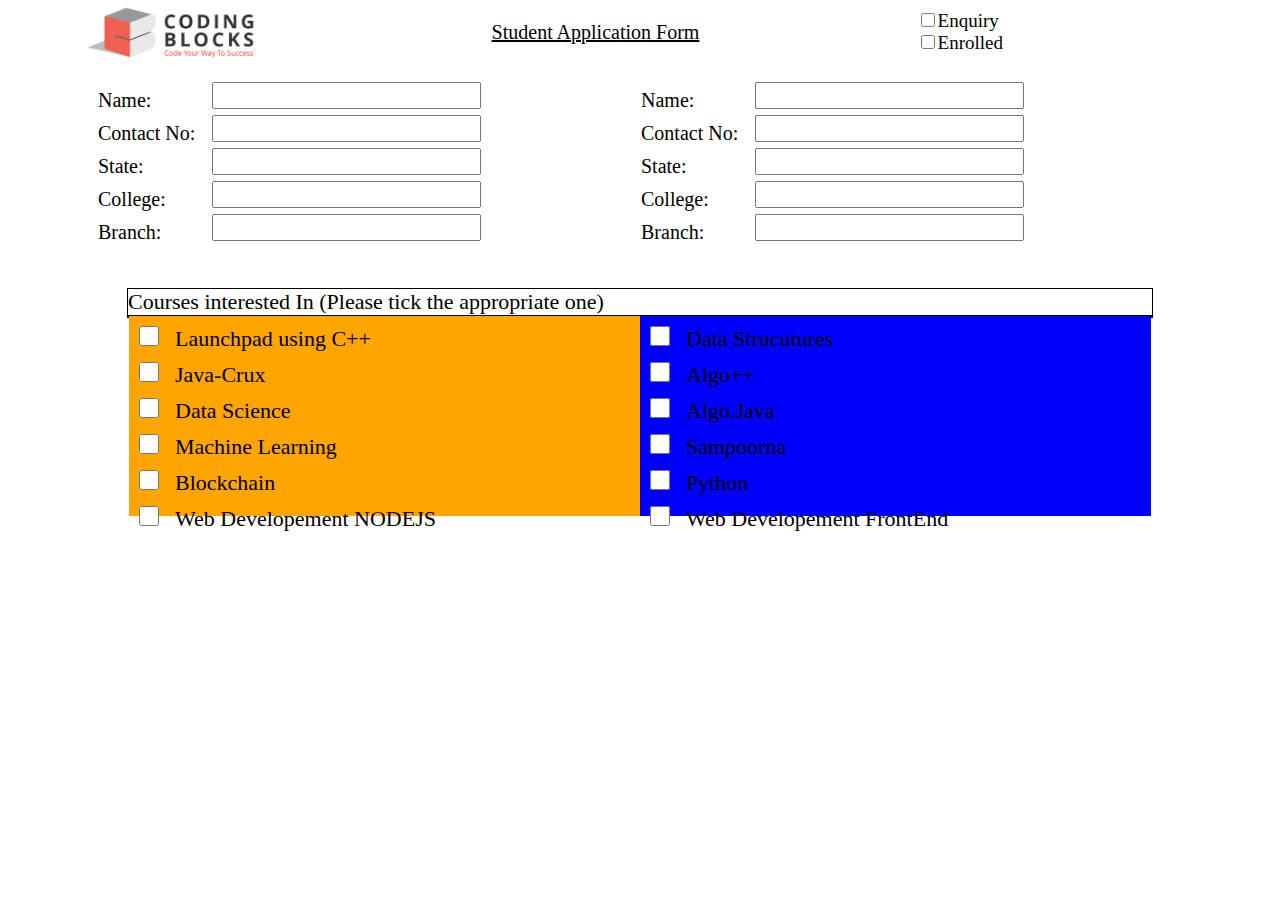
<file: 1_CB_Form/index.html>
<!DOCTYPE html>
<html lang="en">
<head>
    <meta charset="UTF-8">
    <meta name="viewport" content="width=device-width, initial-scale=1.0">
    <title>CB-Form</title>
    <style>
        *{
            margin:0px;
            padding: 0px;
        }
    </style>
    <link rel="stylesheet" href="style_header.css">
    <link rel="stylesheet" href="style_studentinfo.css">
    <link rel="stylesheet" href="courses-section.css">
</head>
<body>
    <!----------------------------------------------------------Header-section-starts -->
    <section class="header-section">
        <table class="heading-content">
            <tr>
                <!-- CB-pic -->
                <td class="cb-image">
                    <div class="image"></div>
                </td>
                <!-- Student Application Form -->
                <td class="Student-Form-text">
                    <div class="heading-content-header">Student Application Form</div>
                </td>
                <!-- Enquiry-info -->
                <td class="enqiry-info">
                    <div class="Enquiry-info">
                        <input type="checkbox">Enquiry
                    </div>
                    <div class="Enrolled-info">
                        <input type="checkbox">Enrolled
                    </div>
                </td>
            </tr>
        </table>
    </section>
    <!--------------------------------------------------------------------------------Header-section-ends -->
    






















    <!-- -USER-INFORMATION COLLECTION STARTS -------------------------------------------->
    <section class="user-details">
        <table class="user-details-table">
            <tr class="user-details-row">
                <td class="user-detail-info">
                    <div class="user-field-text">
                        <div class="user-details-field">
                            Name:
                        </div>
                        <div class="user-details-field">
                            Contact No:
                        </div>
                        <div class="user-details-field">
                            State:
                        </div>
                        <div class="user-details-field">
                            College:
                        </div>
                        <div class="user-details-field">
                            Branch:
                        </div>
                    </div>
                    <div class="user-field-input">
                        <input type="text" class="user-details-input">
                        <input type="text" class="user-details-input">
                        <input type="text" class="user-details-input">
                        <input type="text" class="user-details-input">
                        <input type="text" class="user-details-input">
                    </div>
                </td>
                <td class="user-detail-info">
                    <div class="user-field-text">
                        <div class="user-details-field">
                            Name:
                        </div>
                        <div class="user-details-field">
                            Contact No:
                        </div>
                        <div class="user-details-field">
                            State:
                        </div>
                        <div class="user-details-field">
                            College:
                        </div>
                        <div class="user-details-field">
                            Branch:
                        </div>
                    </div>
                    <div class="user-field-input">
                        <input type="text" class="user-details-input">
                        <input type="text" class="user-details-input">
                        <input type="text" class="user-details-input">
                        <input type="text" class="user-details-input">
                        <input type="text" class="user-details-input">
                    </div>
                </td>
            </tr>
        </table>
    </section>
    <!-- -USER-INFORMATION COLLECTION ENDS ----------------------------------------------->






    
<!-- COURSES DETAILS---------------------------------------------------------------------------------------------------- -->
<section class="course-choose-section">
    <div class="course-choose-heading">
        Courses interested In (Please tick the appropriate one)
    </div>

    <div class="course-selection">
        <div class="choose-course choose-course-item-1">
            <div class="courses-name-container">
                <input type="checkbox" name="launchpad" class="courses-checkbox">
                &nbsp;&nbsp; <span class="courses-name">Launchpad using C++</span>
            </div>

            <div class="courses-name-container">
                <input type="checkbox" name="java-crux" class="courses-checkbox">
                &nbsp;&nbsp; <span class="courses-name">Java-Crux</span>
            </div>

            <div class="courses-name-container">
                <input type="checkbox" name="launchpad" class="courses-checkbox">
                &nbsp;&nbsp; <span class="courses-name">Data Science</span>
            </div>

            <div class="courses-name-container">
                <input type="checkbox" name="launchpad" class="courses-checkbox">
                &nbsp;&nbsp; <span class="courses-name">Machine Learning</span>
            </div>

            <div class="courses-name-container">
                <input type="checkbox" name="launchpad" class="courses-checkbox">
                &nbsp;&nbsp; <span class="courses-name">Blockchain</span>
            </div>

            <div class="courses-name-container">
                <input type="checkbox" name="launchpad" class="courses-checkbox">
                &nbsp;&nbsp; <span class="courses-name">Web Developement NODEJS</span>
            </div>
        </div>
        <div class="choose-course choose-course-item-2">
            <div class="courses-name-container">
                <input type="checkbox" name="launchpad" class="courses-checkbox">
                &nbsp;&nbsp; <span class="courses-name">Data Strucutures</span>
            </div>

            <div class="courses-name-container">
                <input type="checkbox" name="launchpad" class="courses-checkbox">
                &nbsp;&nbsp; <span class="courses-name">Algo++</span>
            </div>

            <div class="courses-name-container">
                <input type="checkbox" name="launchpad" class="courses-checkbox">
                &nbsp;&nbsp; <span class="courses-name">Algo.Java</span>
            </div>

            <div class="courses-name-container">
                <input type="checkbox" name="launchpad" class="courses-checkbox">
                &nbsp;&nbsp; <span class="courses-name">Sampoorna</span>
            </div>

            <div class="courses-name-container">
                <input type="checkbox" name="launchpad" class="courses-checkbox">
                &nbsp;&nbsp; <span class="courses-name">Python</span>
            </div>
            <div class="courses-name-container">
                <input type="checkbox" name="launchpad" class="courses-checkbox">
                &nbsp;&nbsp; <span class="courses-name">Web Developement FrontEnd</span>
            </div>
        </div>
    </div>

    <div class="clearfix"></div>
</section>
<!-- COURSES DETAILS---------------------------------------------------------------------------------------------------- -->







</body>
</html>
</file>
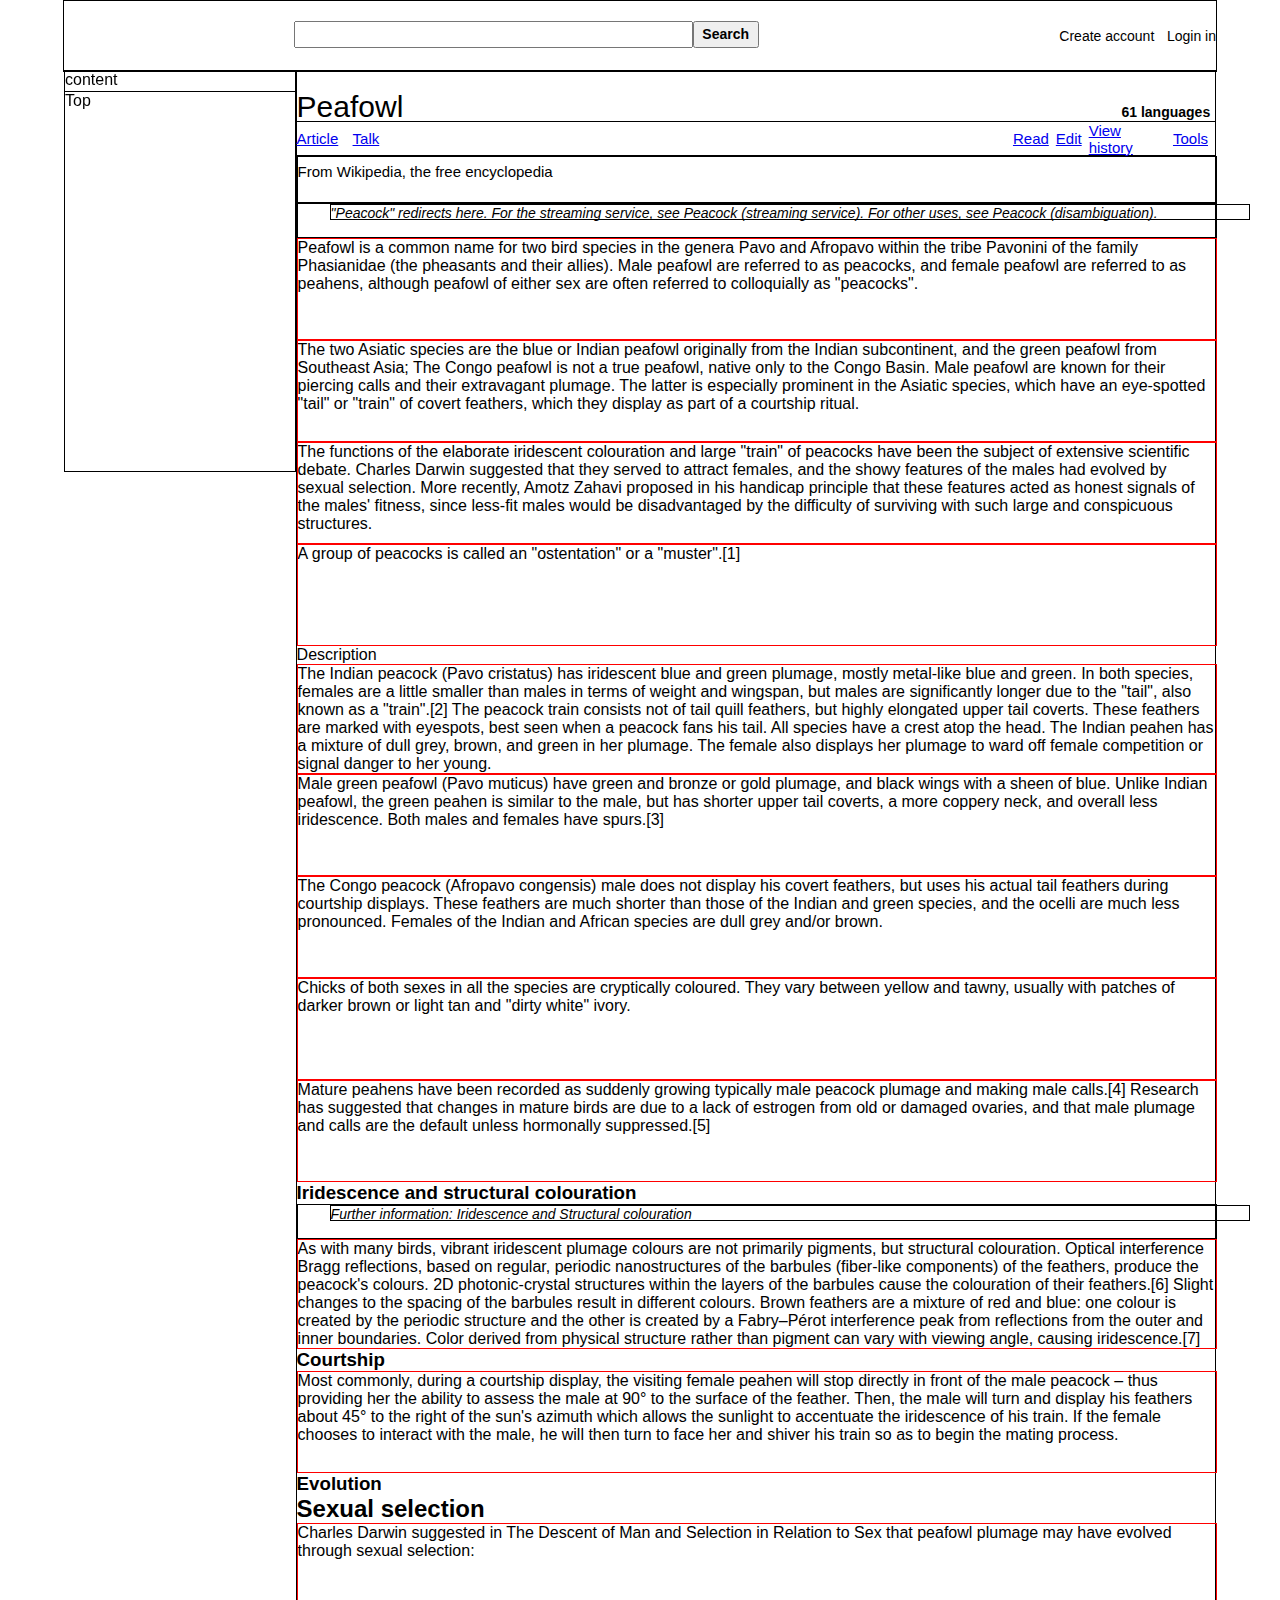
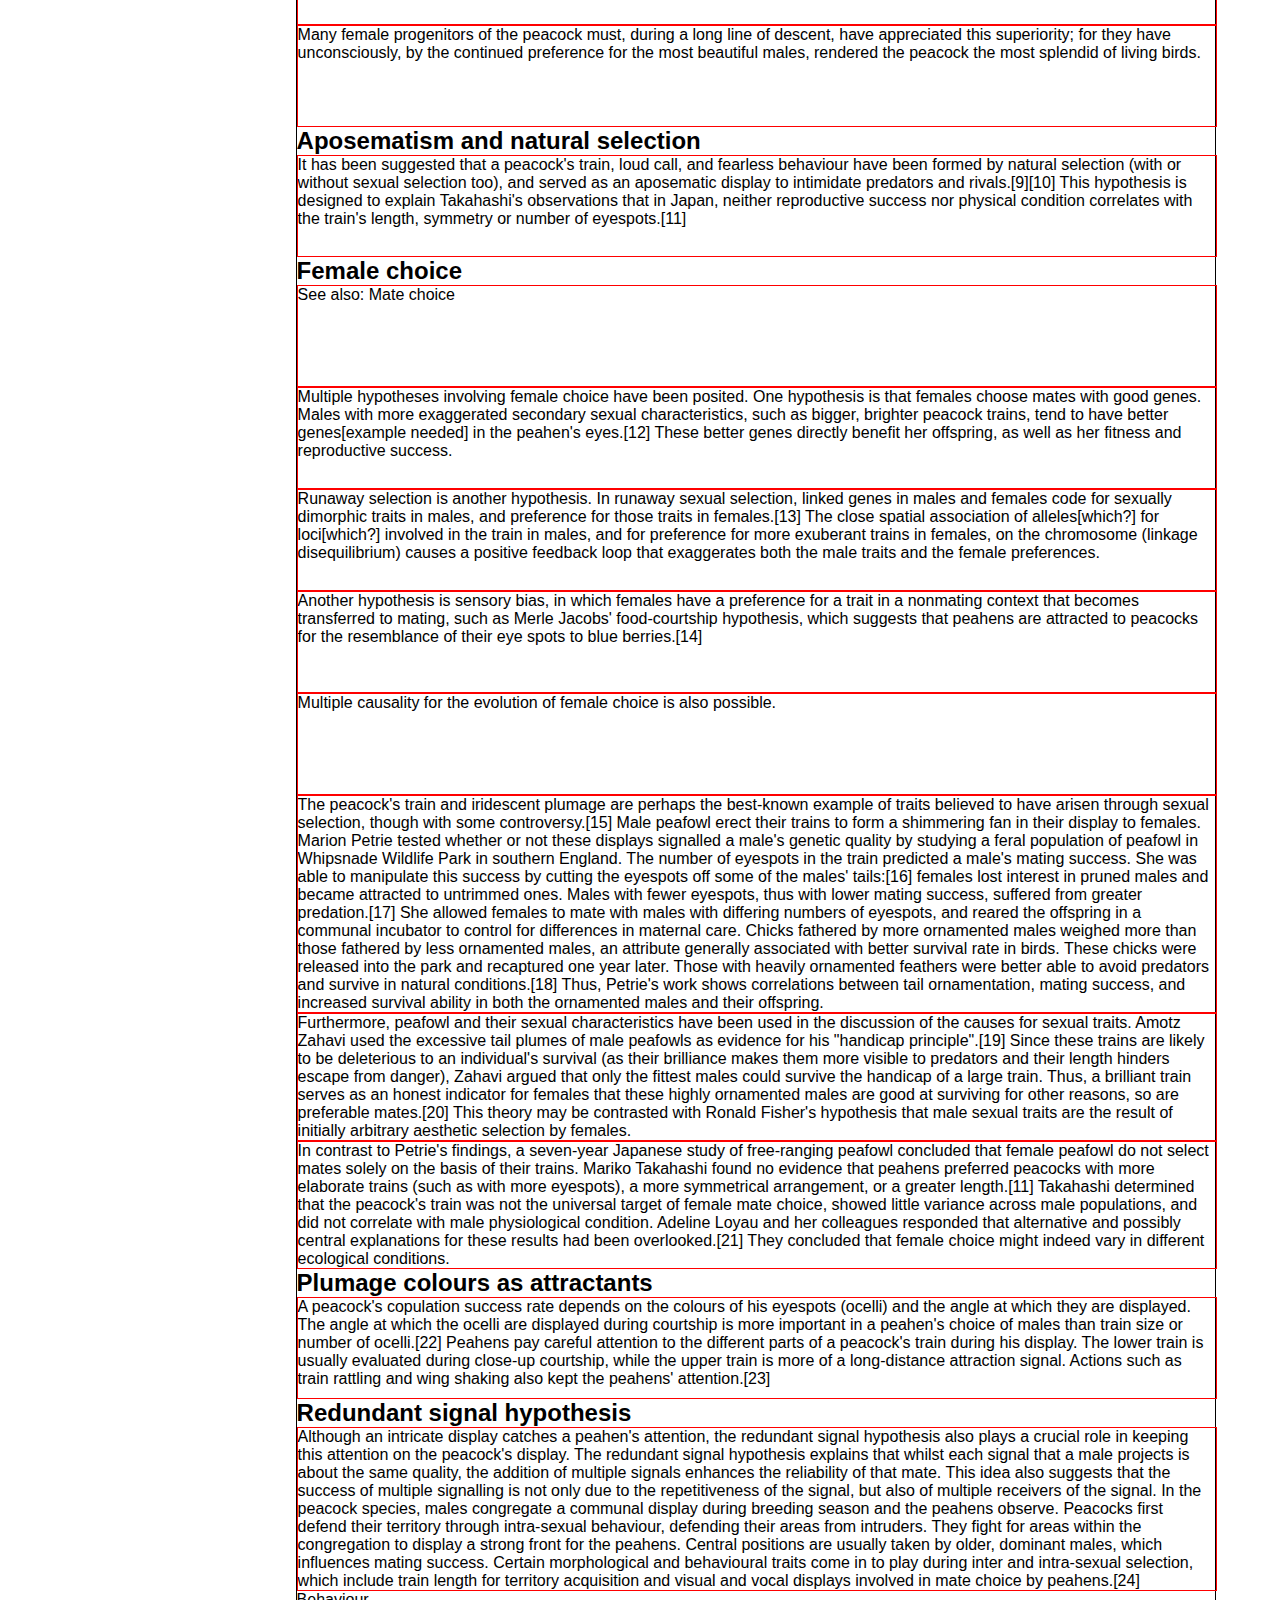
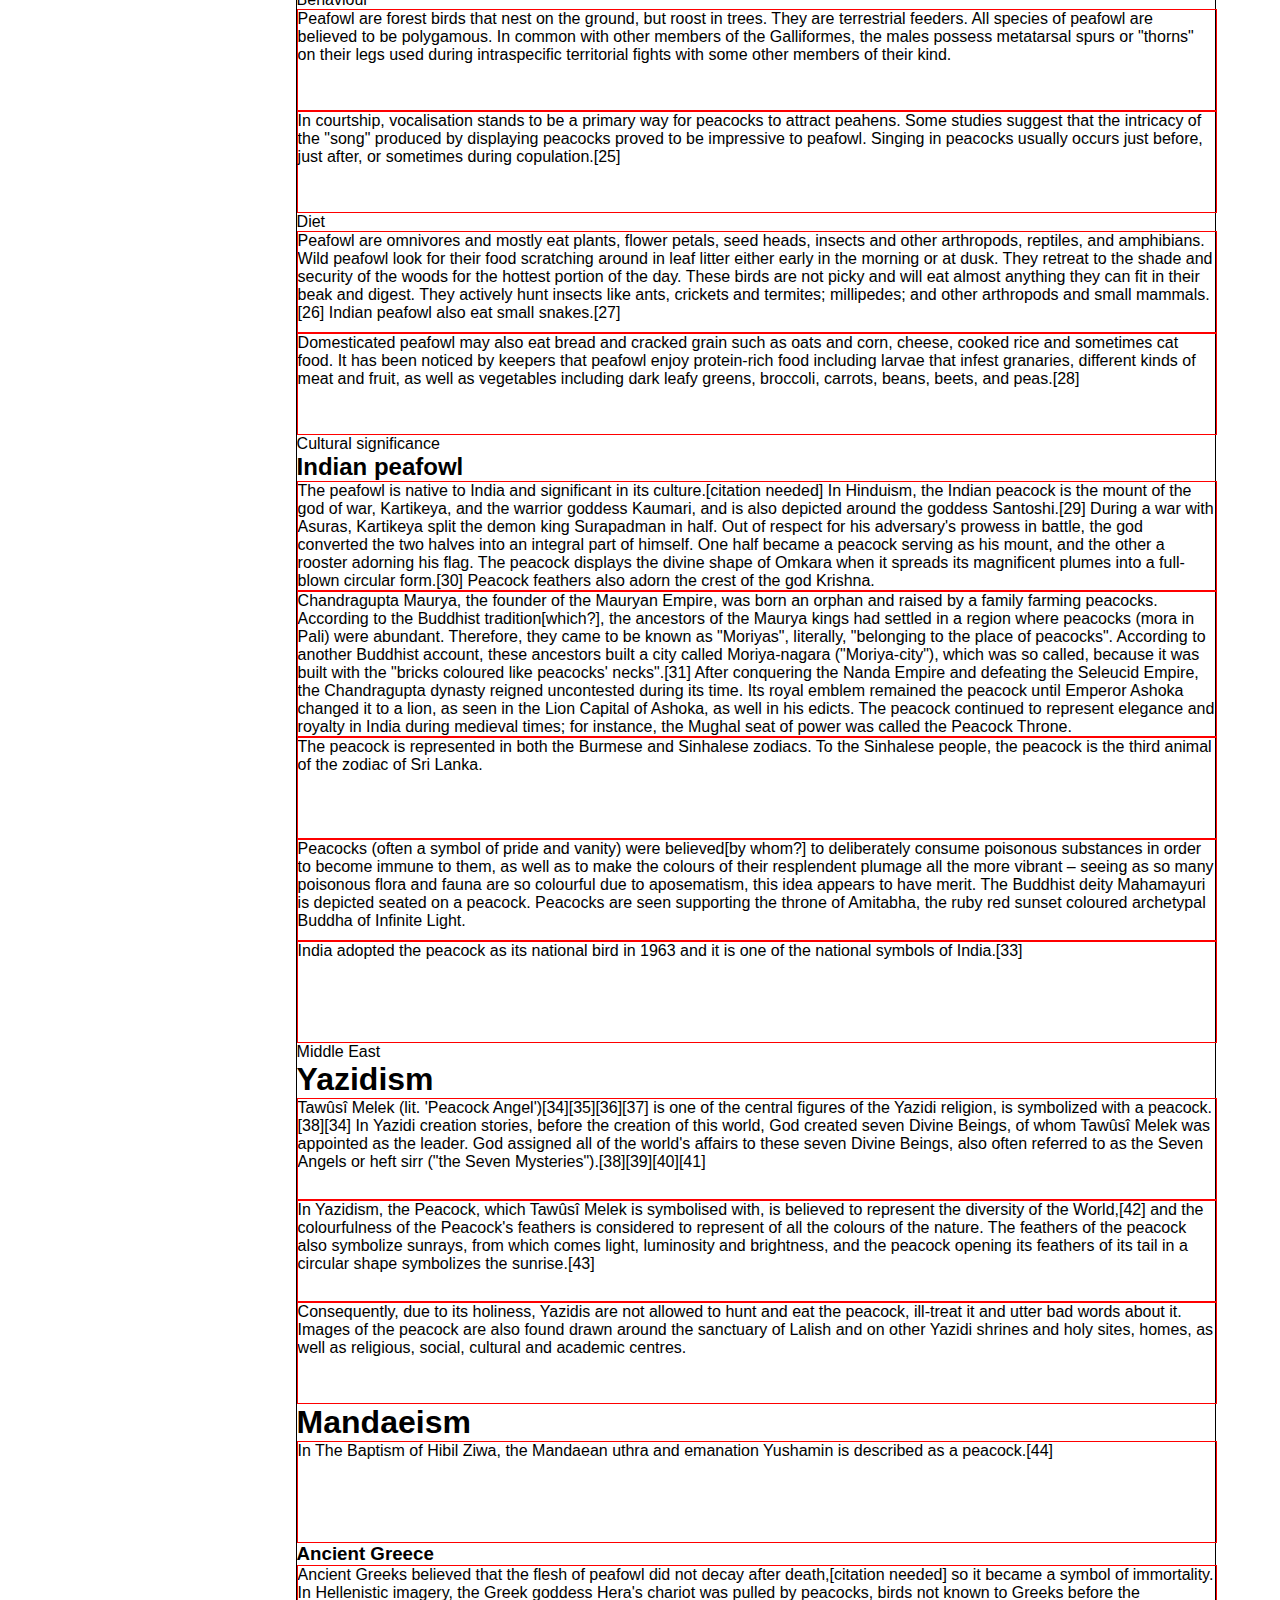
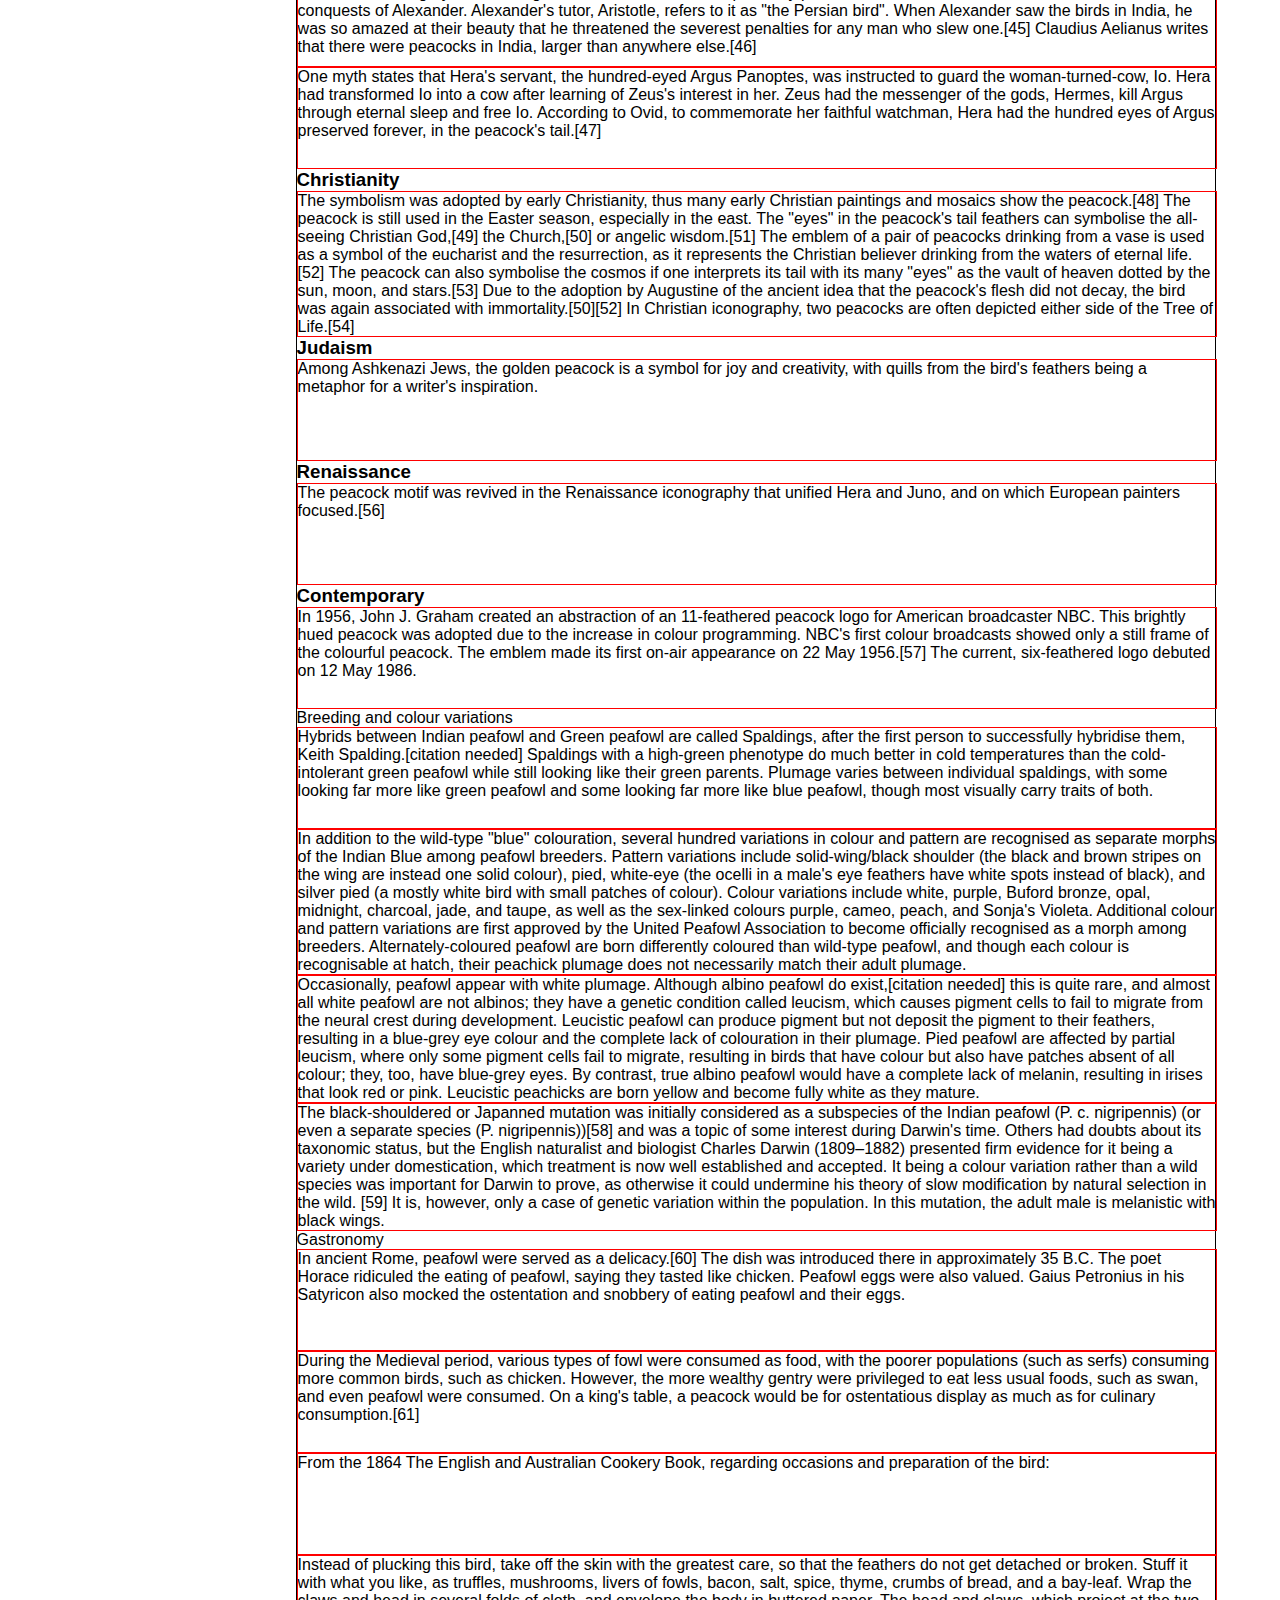
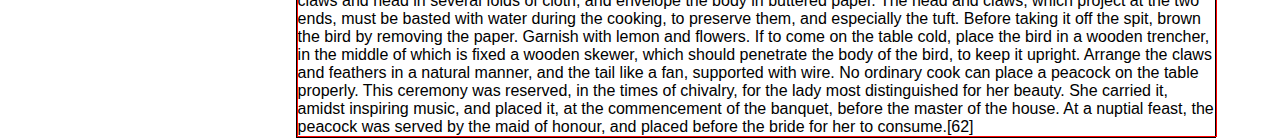
<file: 2-Project(Wikipedia-page-peafowl)/index.html>
<!DOCTYPE html>
<html lang="en">
<head>
    <meta charset="UTF-8">
    <meta name="viewport" content="width=device-width, initial-scale=1.0">
    <title>Peafowl-Wikipedia</title>
    <style>
        *{
            margin: 0;
            padding: 0;
            font-family: sans-serif;
        }
    </style>
    <!-- HEADER SECTION CSS----------------------------------- -->
    <link rel="stylesheet" href="css/header.css">
    <link rel="stylesheet" href="css/wiki-image-text.css">
    <link rel="stylesheet" href="css/search-bar-nav-links.css">
    <!-- HEADER SECTION CSS----------------------------------- -->

    <!-- LINKING about-peacock-container-section CSS -->
    <link rel="stylesheet" href="css/about-peacock-container-section/about-peacock-container-section.css">

    <!-- LINKS-HOLDER CSS -->
    <link rel="stylesheet" href="css/about-peacock-container-section/links-holder.css">
</head>
<body>
    <!-- HEADER SECTION Starts------------------------------------------------------------------------------------------------------------------------------------------- -->
    <div class="header-container">
        <div class="header">
            <!-- wiki-image-text starts------------------------------------------------ -->
            <a href="https://en.wikipedia.org/wiki/Main_Page" class="wiki-image-text">
                <div class="wikipedia-image"></div>
                <div class="wiki-text-images">
                    <div class="wikipedia"></div>
                    <div class="Free-Encyclopedia"></div>
                </div>
            </a>
            <!-- wiki-image-text ends------------------------------------------------ -->
            
            

            <!-- Search BAR and NAv Links Starts------------------------------------------------------------------------- -->
            <div class="search-bar-nav-links">
                <div class="searchbar-box">
                    <div  class="search-bar-support"> 
                        <input type="search">
                        <button>Search</button>
                    </div>
                </div>

                <nav class="nav">
                    <div class="nav-links"> 
                        <a href="#" class="nav-items Create-account">Create account</a>
                    </div>
                    <div class="nav-links"> 
                        <a href="#" class="nav-items">Login in</a>
                    </div>
                    
                </nav>
            </div>
            <!-- Search BAR and NAv Links Starts------------------------------------------------------------------------- -->


        </div>
    </div>
    <!-- HEADER SECTION ENDS--------------------------------------------------------------------------------------------------------------------------------------------------- -->












    <section class="about-peacock-container-section">
        <div class="links-holder">
            <div class="content">
                content
            </div>
            <div>
                Top
            </div>
        </div>









        <!-- sSide Bar text starts------------------------------------------ -->
        <div class="links-text-holder">

            <!-- PEafowl heading starts here -->
            <div class="peafowl-heading">
                <div class="text">Peafowl</div>
                <div class="l61-languages">61 languages</div>
            </div>
            <!-- PEafowl heading starts here -->



            <!-- Belwo nav bar dstarts here ------------------------------>
            <nav class="below-bar">
                <div class="l2inks">
                    <a href="#" class="links">
                        <div class="name-link2">Article</div>
                    </a>
                    <a href="#" class="links">
                        <div class="name-link2">Talk</div>
                    </a>
                </div>
                <div class="l4inks">
                    <a href="#" class="links">
                        <div class="name-link4">Read</div>
                    </a>
                    <a href="#" class="links">
                        <div class="name-link4">Edit</div>
                    </a>
                    <a href="#" class="links">
                        <div class="name-link4">View history</div>
                    </a>
                    <a href="#" class="links">
                        <div class="name-link4">Tools</div>
                    </a>
                </div>
            </nav>
            <!-- Belwo nav bar starts here -->





            <!-- The dialogue starts -->
            <div class="free-encyclopedia">
                From Wikipedia, the free encyclopedia
            </div>
            <div class="peacock-streamingservice">
                <div class="textquote">
                "Peacock" redirects here. For the streaming service, see Peacock (streaming service). For other uses, see Peacock (disambiguation).
                </div>
            </div>
            <!-- The dialogue ends -->
            <p class="peafowl-intro">
                Peafowl is a common name for two bird species in the genera Pavo and Afropavo within the tribe Pavonini of the family Phasianidae (the pheasants and their allies). Male peafowl are referred to as peacocks, and female peafowl are referred to as peahens, although peafowl of either sex are often referred to colloquially as "peacocks".
            </p>
            <p class="peafowl-intro">
                The two Asiatic species are the blue or Indian peafowl originally from the Indian subcontinent, and the green peafowl from Southeast Asia; The Congo peafowl is not a true peafowl, native only to the Congo Basin. Male peafowl are known for their piercing calls and their extravagant plumage. The latter is especially prominent in the Asiatic species, which have an eye-spotted "tail" or "train" of covert feathers, which they display as part of a courtship ritual.
            </p>
            <p class="peafowl-intro">
                The functions of the elaborate iridescent colouration and large "train" of peacocks have been the subject of extensive scientific debate. Charles Darwin suggested that they served to attract females, and the showy features of the males had evolved by sexual selection. More recently, Amotz Zahavi proposed in his handicap principle that these features acted as honest signals of the males' fitness, since less-fit males would be disadvantaged by the difficulty of surviving with such large and conspicuous structures.
            </p>
            <p class="peafowl-intro">
             A group of peacocks is called an "ostentation" or a "muster".[1]
            </p>




            <div class="Description">Description</div>
            <p>
                The Indian peacock (Pavo cristatus) has iridescent blue and green plumage, mostly metal-like blue and green. In both species, females are a little smaller than males in terms of weight and wingspan, but males are significantly longer due to the "tail", also known as a "train".[2] The peacock train consists not of tail quill feathers, but highly elongated upper tail coverts. These feathers are marked with eyespots, best seen when a peacock fans his tail. All species have a crest atop the head. The Indian peahen has a mixture of dull grey, brown, and green in her plumage. The female also displays her plumage to ward off female competition or signal danger to her young.
            </p>
            <p>
                Male green peafowl (Pavo muticus) have green and bronze or gold plumage, and black wings with a sheen of blue. Unlike Indian peafowl, the green peahen is similar to the male, but has shorter upper tail coverts, a more coppery neck, and overall less iridescence. Both males and females have spurs.[3]
            </p>
            <p>
                The Congo peacock (Afropavo congensis) male does not display his covert feathers, but uses his actual tail feathers during courtship displays. These feathers are much shorter than those of the Indian and green species, and the ocelli are much less pronounced. Females of the Indian and African species are dull grey and/or brown.
            </p>
            <p>
                Chicks of both sexes in all the species are cryptically coloured. They vary between yellow and tawny, usually with patches of darker brown or light tan and "dirty white" ivory.
            </p>
            <p>
                Mature peahens have been recorded as suddenly growing typically male peacock plumage and making male calls.[4] Research has suggested that changes in mature birds are due to a lack of estrogen from old or damaged ovaries, and that male plumage and calls are the default unless hormonally suppressed.[5]
            </p>


            <h3>Iridescence and structural colouration</h3>
            <div class="peacock-streamingservice">
                <div class="textquote">
                    Further information: Iridescence and Structural colouration
                </div>
            </div>
            <p>
                As with many birds, vibrant iridescent plumage colours are not primarily pigments, but structural colouration. Optical interference Bragg reflections, based on regular, periodic nanostructures of the barbules (fiber-like components) of the feathers, produce the peacock's colours. 2D photonic-crystal structures within the layers of the barbules cause the colouration of their feathers.[6] Slight changes to the spacing of the barbules result in different colours. Brown feathers are a mixture of red and blue: one colour is created by the periodic structure and the other is created by a Fabry–Pérot interference peak from reflections from the outer and inner boundaries. Color derived from physical structure rather than pigment can vary with viewing angle, causing iridescence.[7]
            </p>

            <h3>Courtship</h3>
            <p>
                Most commonly, during a courtship display, the visiting female peahen will stop directly in front of the male peacock – thus providing her the ability to assess the male at 90° to the surface of the feather. Then, the male will turn and display his feathers about 45° to the right of the sun's azimuth which allows the sunlight to accentuate the iridescence of his train. If the female chooses to interact with the male, he will then turn to face her and shiver his train so as to begin the mating process.
            </p>
            <h3>Evolution</h3>


            <h2>Sexual selection</h2>
            <p>
                Charles Darwin suggested in The Descent of Man and Selection in Relation to Sex that peafowl plumage may have evolved through sexual selection:
            </p>
            <p>
                Many female progenitors of the peacock must, during a long line of descent, have appreciated this superiority; for they have unconsciously, by the continued preference for the most beautiful males, rendered the peacock the most splendid of living birds.
            </p>

            <h2>Aposematism and natural selection</h2>
            <p>
                It has been suggested that a peacock's train, loud call, and fearless behaviour have been formed by natural selection (with or without sexual selection too), and served as an aposematic display to intimidate predators and rivals.[9][10] This hypothesis is designed to explain Takahashi's observations that in Japan, neither reproductive success nor physical condition correlates with the train's length, symmetry or number of eyespots.[11]
            </p>


            <h2>Female choice</h2>
            <p>See also: Mate choice</p>
            <p>
                Multiple hypotheses involving female choice have been posited. One hypothesis is that females choose mates with good genes. Males with more exaggerated secondary sexual characteristics, such as bigger, brighter peacock trains, tend to have better genes[example needed] in the peahen's eyes.[12] These better genes directly benefit her offspring, as well as her fitness and reproductive success.
            </p>
            <p>
                Runaway selection is another hypothesis. In runaway sexual selection, linked genes in males and females code for sexually dimorphic traits in males, and preference for those traits in females.[13] The close spatial association of alleles[which?] for loci[which?] involved in the train in males, and for preference for more exuberant trains in females, on the chromosome (linkage disequilibrium) causes a positive feedback loop that exaggerates both the male traits and the female preferences.
            </p>
            <p>
                Another hypothesis is sensory bias, in which females have a preference for a trait in a nonmating context that becomes transferred to mating, such as Merle Jacobs' food-courtship hypothesis, which suggests that peahens are attracted to peacocks for the resemblance of their eye spots to blue berries.[14]
            </p>
            <p>
                Multiple causality for the evolution of female choice is also possible.
            </p>
            <p>
                The peacock's train and iridescent plumage are perhaps the best-known example of traits believed to have arisen through sexual selection, though with some controversy.[15] Male peafowl erect their trains to form a shimmering fan in their display to females. Marion Petrie tested whether or not these displays signalled a male's genetic quality by studying a feral population of peafowl in Whipsnade Wildlife Park in southern England. The number of eyespots in the train predicted a male's mating success. She was able to manipulate this success by cutting the eyespots off some of the males' tails:[16] females lost interest in pruned males and became attracted to untrimmed ones. Males with fewer eyespots, thus with lower mating success, suffered from greater predation.[17] She allowed females to mate with males with differing numbers of eyespots, and reared the offspring in a communal incubator to control for differences in maternal care. Chicks fathered by more ornamented males weighed more than those fathered by less ornamented males, an attribute generally associated with better survival rate in birds. These chicks were released into the park and recaptured one year later. Those with heavily ornamented feathers were better able to avoid predators and survive in natural conditions.[18] Thus, Petrie's work shows correlations between tail ornamentation, mating success, and increased survival ability in both the ornamented males and their offspring.
            </p>
            <p>
                Furthermore, peafowl and their sexual characteristics have been used in the discussion of the causes for sexual traits. Amotz Zahavi used the excessive tail plumes of male peafowls as evidence for his "handicap principle".[19] Since these trains are likely to be deleterious to an individual's survival (as their brilliance makes them more visible to predators and their length hinders escape from danger), Zahavi argued that only the fittest males could survive the handicap of a large train. Thus, a brilliant train serves as an honest indicator for females that these highly ornamented males are good at surviving for other reasons, so are preferable mates.[20] This theory may be contrasted with Ronald Fisher's hypothesis that male sexual traits are the result of initially arbitrary aesthetic selection by females.
            </p>
            <p>
                In contrast to Petrie's findings, a seven-year Japanese study of free-ranging peafowl concluded that female peafowl do not select mates solely on the basis of their trains. Mariko Takahashi found no evidence that peahens preferred peacocks with more elaborate trains (such as with more eyespots), a more symmetrical arrangement, or a greater length.[11] Takahashi determined that the peacock's train was not the universal target of female mate choice, showed little variance across male populations, and did not correlate with male physiological condition. Adeline Loyau and her colleagues responded that alternative and possibly central explanations for these results had been overlooked.[21] They concluded that female choice might indeed vary in different ecological conditions.
            </p>




            <h2>Plumage colours as attractants</h2>
            <p>
                A peacock's copulation success rate depends on the colours of his eyespots (ocelli) and the angle at which they are displayed. The angle at which the ocelli are displayed during courtship is more important in a peahen's choice of males than train size or number of ocelli.[22] Peahens pay careful attention to the different parts of a peacock's train during his display. The lower train is usually evaluated during close-up courtship, while the upper train is more of a long-distance attraction signal. Actions such as train rattling and wing shaking also kept the peahens' attention.[23]
            </p>


            <h2>Redundant signal hypothesis</h2>
            <p>
            Although an intricate display catches a peahen's attention, the redundant signal hypothesis also plays a crucial role in keeping this attention on the peacock's display. The redundant signal hypothesis explains that whilst each signal that a male projects is about the same quality, the addition of multiple signals enhances the reliability of that mate. This idea also suggests that the success of multiple signalling is not only due to the repetitiveness of the signal, but also of multiple receivers of the signal. In the peacock species, males congregate a communal display during breeding season and the peahens observe. Peacocks first defend their territory through intra-sexual behaviour, defending their areas from intruders. They fight for areas within the congregation to display a strong front for the peahens. Central positions are usually taken by older, dominant males, which influences mating success. Certain morphological and behavioural traits come in to play during inter and intra-sexual selection, which include train length for territory acquisition and visual and vocal displays involved in mate choice by peahens.[24]
            </p>



            <div class="Behaviour">Behaviour</div>
            <p>
                Peafowl are forest birds that nest on the ground, but roost in trees. They are terrestrial feeders. All species of peafowl are believed to be polygamous. In common with other members of the Galliformes, the males possess metatarsal spurs or "thorns" on their legs used during intraspecific territorial fights with some other members of their kind.
            </p>
            <p>
                In courtship, vocalisation stands to be a primary way for peacocks to attract peahens. Some studies suggest that the intricacy of the "song" produced by displaying peacocks proved to be impressive to peafowl. Singing in peacocks usually occurs just before, just after, or sometimes during copulation.[25]
            </p>
            <div class="Diet">Diet</div>
            <p>
                Peafowl are omnivores and mostly eat plants, flower petals, seed heads, insects and other arthropods, reptiles, and amphibians. Wild peafowl look for their food scratching around in leaf litter either early in the morning or at dusk. They retreat to the shade and security of the woods for the hottest portion of the day. These birds are not picky and will eat almost anything they can fit in their beak and digest. They actively hunt insects like ants, crickets and termites; millipedes; and other arthropods and small mammals.[26] Indian peafowl also eat small snakes.[27]
            </p>
            <p>
                Domesticated peafowl may also eat bread and cracked grain such as oats and corn, cheese, cooked rice and sometimes cat food. It has been noticed by keepers that peafowl enjoy protein-rich food including larvae that infest granaries, different kinds of meat and fruit, as well as vegetables including dark leafy greens, broccoli, carrots, beans, beets, and peas.[28]
            </p>


            <div class="cultural-significance">Cultural significance</div>
            <h2>Indian peafowl</h2>
            <p>
                The peafowl is native to India and significant in its culture.[citation needed] In Hinduism, the Indian peacock is the mount of the god of war, Kartikeya, and the warrior goddess Kaumari, and is also depicted around the goddess Santoshi.[29] During a war with Asuras, Kartikeya split the demon king Surapadman in half. Out of respect for his adversary's prowess in battle, the god converted the two halves into an integral part of himself. One half became a peacock serving as his mount, and the other a rooster adorning his flag. The peacock displays the divine shape of Omkara when it spreads its magnificent plumes into a full-blown circular form.[30] Peacock feathers also adorn the crest of the god Krishna.
            </p>
            <p>
                Chandragupta Maurya, the founder of the Mauryan Empire, was born an orphan and raised by a family farming peacocks. According to the Buddhist tradition[which?], the ancestors of the Maurya kings had settled in a region where peacocks (mora in Pali) were abundant. Therefore, they came to be known as "Moriyas", literally, "belonging to the place of peacocks". According to another Buddhist account, these ancestors built a city called Moriya-nagara ("Moriya-city"), which was so called, because it was built with the "bricks coloured like peacocks' necks".[31] After conquering the Nanda Empire and defeating the Seleucid Empire, the Chandragupta dynasty reigned uncontested during its time. Its royal emblem remained the peacock until Emperor Ashoka changed it to a lion, as seen in the Lion Capital of Ashoka, as well in his edicts. The peacock continued to represent elegance and royalty in India during medieval times; for instance, the Mughal seat of power was called the Peacock Throne.
            </p>
            <p>
                The peacock is represented in both the Burmese and Sinhalese zodiacs. To the Sinhalese people, the peacock is the third animal of the zodiac of Sri Lanka.
            </p>
            <p>
                Peacocks (often a symbol of pride and vanity) were believed[by whom?] to deliberately consume poisonous substances in order to become immune to them, as well as to make the colours of their resplendent plumage all the more vibrant – seeing as so many poisonous flora and fauna are so colourful due to aposematism, this idea appears to have merit. The Buddhist deity Mahamayuri is depicted seated on a peacock. Peacocks are seen supporting the throne of Amitabha, the ruby red sunset coloured archetypal Buddha of Infinite Light.
            </p>
            <p>
                India adopted the peacock as its national bird in 1963 and it is one of the national symbols of India.[33]
            </p>


            <div class="middle-east">Middle East</div>
            <h1>Yazidism</h1>
            <p>
                Tawûsî Melek (lit. 'Peacock Angel')[34][35][36][37] is one of the central figures of the Yazidi religion, is symbolized with a peacock.[38][34] In Yazidi creation stories, before the creation of this world, God created seven Divine Beings, of whom Tawûsî Melek was appointed as the leader. God assigned all of the world's affairs to these seven Divine Beings, also often referred to as the Seven Angels or heft sirr ("the Seven Mysteries").[38][39][40][41]
            </p>
            <p>
                In Yazidism, the Peacock, which Tawûsî Melek is symbolised with, is believed to represent the diversity of the World,[42] and the colourfulness of the Peacock's feathers is considered to represent of all the colours of the nature. The feathers of the peacock also symbolize sunrays, from which comes light, luminosity and brightness, and the peacock opening its feathers of its tail in a circular shape symbolizes the sunrise.[43]
            </p>
            <p>
                Consequently, due to its holiness, Yazidis are not allowed to hunt and eat the peacock, ill-treat it and utter bad words about it. Images of the peacock are also found drawn around the sanctuary of Lalish and on other Yazidi shrines and holy sites, homes, as well as religious, social, cultural and academic centres.
            </p>


            <h1>Mandaeism</h1>
            <p>
                In The Baptism of Hibil Ziwa, the Mandaean uthra and emanation Yushamin is described as a peacock.[44]
            </p>

            <h3>Ancient Greece</h3>
            <p>
                Ancient Greeks believed that the flesh of peafowl did not decay after death,[citation needed] so it became a symbol of immortality. In Hellenistic imagery, the Greek goddess Hera's chariot was pulled by peacocks, birds not known to Greeks before the conquests of Alexander. Alexander's tutor, Aristotle, refers to it as "the Persian bird". When Alexander saw the birds in India, he was so amazed at their beauty that he threatened the severest penalties for any man who slew one.[45] Claudius Aelianus writes that there were peacocks in India, larger than anywhere else.[46]
            </p>
            <p>
                One myth states that Hera's servant, the hundred-eyed Argus Panoptes, was instructed to guard the woman-turned-cow, Io. Hera had transformed Io into a cow after learning of Zeus's interest in her. Zeus had the messenger of the gods, Hermes, kill Argus through eternal sleep and free Io. According to Ovid, to commemorate her faithful watchman, Hera had the hundred eyes of Argus preserved forever, in the peacock's tail.[47]
            </p>
            <h3>Christianity</h3>
            <p>
                The symbolism was adopted by early Christianity, thus many early Christian paintings and mosaics show the peacock.[48] The peacock is still used in the Easter season, especially in the east. The "eyes" in the peacock's tail feathers can symbolise the all-seeing Christian God,[49] the Church,[50] or angelic wisdom.[51] The emblem of a pair of peacocks drinking from a vase is used as a symbol of the eucharist and the resurrection, as it represents the Christian believer drinking from the waters of eternal life.[52] The peacock can also symbolise the cosmos if one interprets its tail with its many "eyes" as the vault of heaven dotted by the sun, moon, and stars.[53] Due to the adoption by Augustine of the ancient idea that the peacock's flesh did not decay, the bird was again associated with immortality.[50][52] In Christian iconography, two peacocks are often depicted either side of the Tree of Life.[54]
            </p>
            <h3>Judaism</h3>
            <p>
                Among Ashkenazi Jews, the golden peacock is a symbol for joy and creativity, with quills from the bird's feathers being a metaphor for a writer's inspiration.
            </p>
            <h3>Renaissance</h3>
            <p>
                The peacock motif was revived in the Renaissance iconography that unified Hera and Juno, and on which European painters focused.[56]
            </p>
            <h3>Contemporary</h3>
            <p>
                In 1956, John J. Graham created an abstraction of an 11-feathered peacock logo for American broadcaster NBC. This brightly hued peacock was adopted due to the increase in colour programming. NBC's first colour broadcasts showed only a still frame of the colourful peacock. The emblem made its first on-air appearance on 22 May 1956.[57] The current, six-feathered logo debuted on 12 May 1986.
            </p>



            <div class="breeding">
                Breeding and colour variations
            </div>
            <p>
                Hybrids between Indian peafowl and Green peafowl are called Spaldings, after the first person to successfully hybridise them, Keith Spalding.[citation needed] Spaldings with a high-green phenotype do much better in cold temperatures than the cold-intolerant green peafowl while still looking like their green parents. Plumage varies between individual spaldings, with some looking far more like green peafowl and some looking far more like blue peafowl, though most visually carry traits of both.
            </p>
            <p>
                In addition to the wild-type "blue" colouration, several hundred variations in colour and pattern are recognised as separate morphs of the Indian Blue among peafowl breeders. Pattern variations include solid-wing/black shoulder (the black and brown stripes on the wing are instead one solid colour), pied, white-eye (the ocelli in a male's eye feathers have white spots instead of black), and silver pied (a mostly white bird with small patches of colour). Colour variations include white, purple, Buford bronze, opal, midnight, charcoal, jade, and taupe, as well as the sex-linked colours purple, cameo, peach, and Sonja's Violeta. Additional colour and pattern variations are first approved by the United Peafowl Association to become officially recognised as a morph among breeders. Alternately-coloured peafowl are born differently coloured than wild-type peafowl, and though each colour is recognisable at hatch, their peachick plumage does not necessarily match their adult plumage.
            </p>
            <p>
                Occasionally, peafowl appear with white plumage. Although albino peafowl do exist,[citation needed] this is quite rare, and almost all white peafowl are not albinos; they have a genetic condition called leucism, which causes pigment cells to fail to migrate from the neural crest during development. Leucistic peafowl can produce pigment but not deposit the pigment to their feathers, resulting in a blue-grey eye colour and the complete lack of colouration in their plumage. Pied peafowl are affected by partial leucism, where only some pigment cells fail to migrate, resulting in birds that have colour but also have patches absent of all colour; they, too, have blue-grey eyes. By contrast, true albino peafowl would have a complete lack of melanin, resulting in irises that look red or pink. Leucistic peachicks are born yellow and become fully white as they mature.
            </p>
            <p>
                The black-shouldered or Japanned mutation was initially considered as a subspecies of the Indian peafowl (P. c. nigripennis) (or even a separate species (P. nigripennis))[58] and was a topic of some interest during Darwin's time. Others had doubts about its taxonomic status, but the English naturalist and biologist Charles Darwin (1809–1882) presented firm evidence for it being a variety under domestication, which treatment is now well established and accepted. It being a colour variation rather than a wild species was important for Darwin to prove, as otherwise it could undermine his theory of slow modification by natural selection in the wild. [59] It is, however, only a case of genetic variation within the population. In this mutation, the adult male is melanistic with black wings.</ref>
            </p>




            <div class="gastronomy">
                Gastronomy
            </div>
            <p>
                In ancient Rome, peafowl were served as a delicacy.[60] The dish was introduced there in approximately 35 B.C. The poet Horace ridiculed the eating of peafowl, saying they tasted like chicken. Peafowl eggs were also valued. Gaius Petronius in his Satyricon also mocked the ostentation and snobbery of eating peafowl and their eggs.
            </p>
            <p>
                During the Medieval period, various types of fowl were consumed as food, with the poorer populations (such as serfs) consuming more common birds, such as chicken. However, the more wealthy gentry were privileged to eat less usual foods, such as swan, and even peafowl were consumed. On a king's table, a peacock would be for ostentatious display as much as for culinary consumption.[61]
            </p>
            <p>
                From the 1864 The English and Australian Cookery Book, regarding occasions and preparation of the bird:
            </p>

            <p>
                Instead of plucking this bird, take off the skin with the greatest care, so that the feathers do not get detached or broken. Stuff it with what you like, as truffles, mushrooms, livers of fowls, bacon, salt, spice, thyme, crumbs of bread, and a bay-leaf. Wrap the claws and head in several folds of cloth, and envelope the body in buttered paper. The head and claws, which project at the two ends, must be basted with water during the cooking, to preserve them, and especially the tuft. Before taking it off the spit, brown the bird by removing the paper. Garnish with lemon and flowers. If to come on the table cold, place the bird in a wooden trencher, in the middle of which is fixed a wooden skewer, which should penetrate the body of the bird, to keep it upright. Arrange the claws and feathers in a natural manner, and the tail like a fan, supported with wire. No ordinary cook can place a peacock on the table properly. This ceremony was reserved, in the times of chivalry, for the lady most distinguished for her beauty. She carried it, amidst inspiring music, and placed it, at the commencement of the banquet, before the master of the house. At a nuptial feast, the peacock was served by the maid of honour, and placed before the bride for her to consume.[62]
            </p>
        </div>
        <!-- sSide Bar text ends------------------------------------------ -->

    </section>


















</body>
</html>
</file>
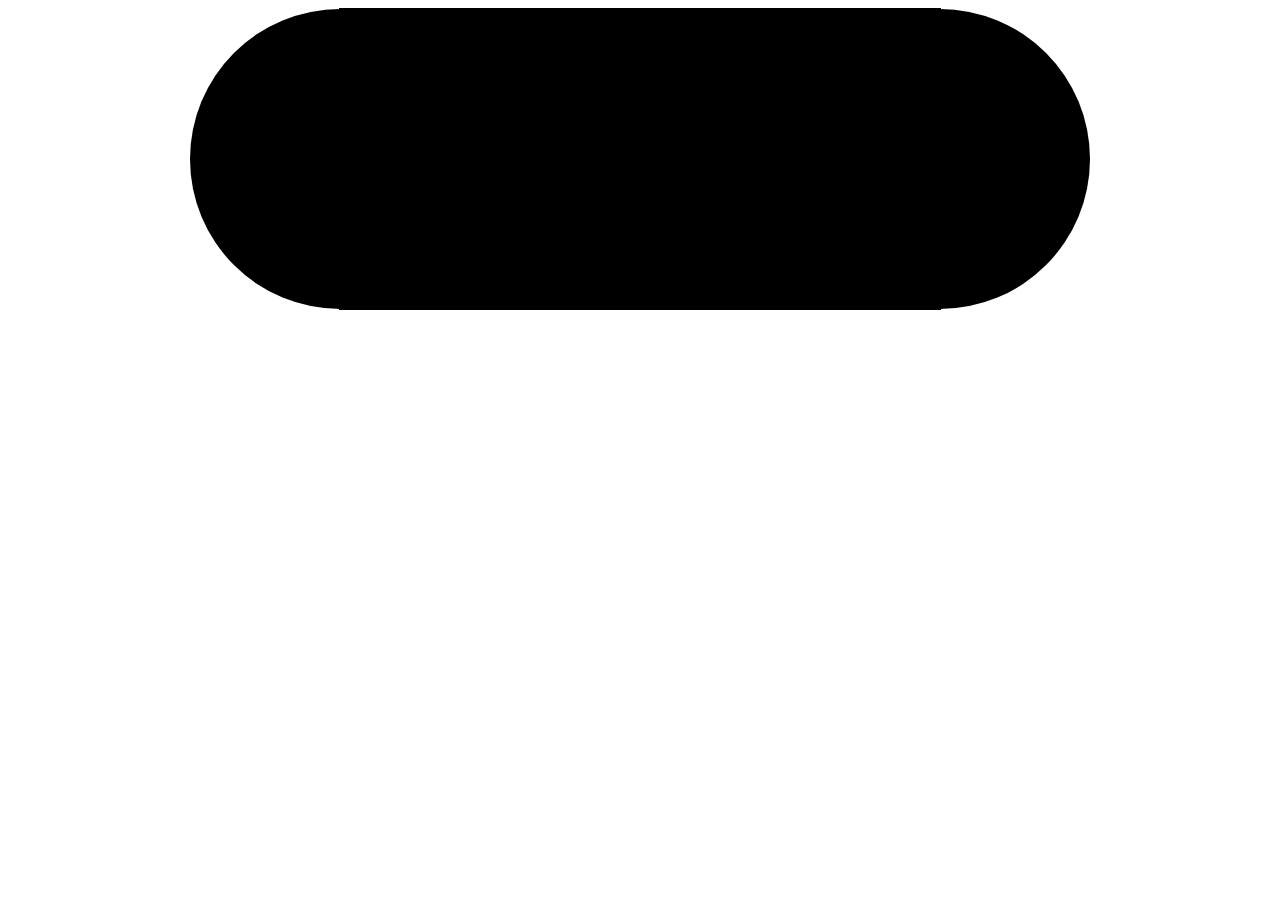
<file: 3_Medium/supportCode/addingCircles.html>
<!DOCTYPE html>
<html lang="en">
<head>
    <meta charset="UTF-8">
    <meta name="viewport" content="width=device-width, initial-scale=1.0">
    <title>Document</title>
    <style>
        .container{
            width: 600px;
            height: 300px;
            border: 1px solid black;
            margin: auto;
            position: relative;
            background-color: black;
        }
        .circle-1{
            width: 300px;
            height: 300px;
            /* border: 1px solid red; */
            border-radius: 50%;
            position: absolute;
            top: 0;
            left: -150px;
            background-color: black;
        }
        .circle-2{
            width: 300px;
            height: 300px;
            /* border: 1px solid red; */
            border-radius: 50%;
            position: absolute;
            top: 0;
            right: -150px;
            background-color: black;
        }
    </style>
</head>
<body>
    <div class="container">
        <div class="circle-1"></div>
        <div class="circle-2"></div>
    </div>
</body>
</html>
</file>
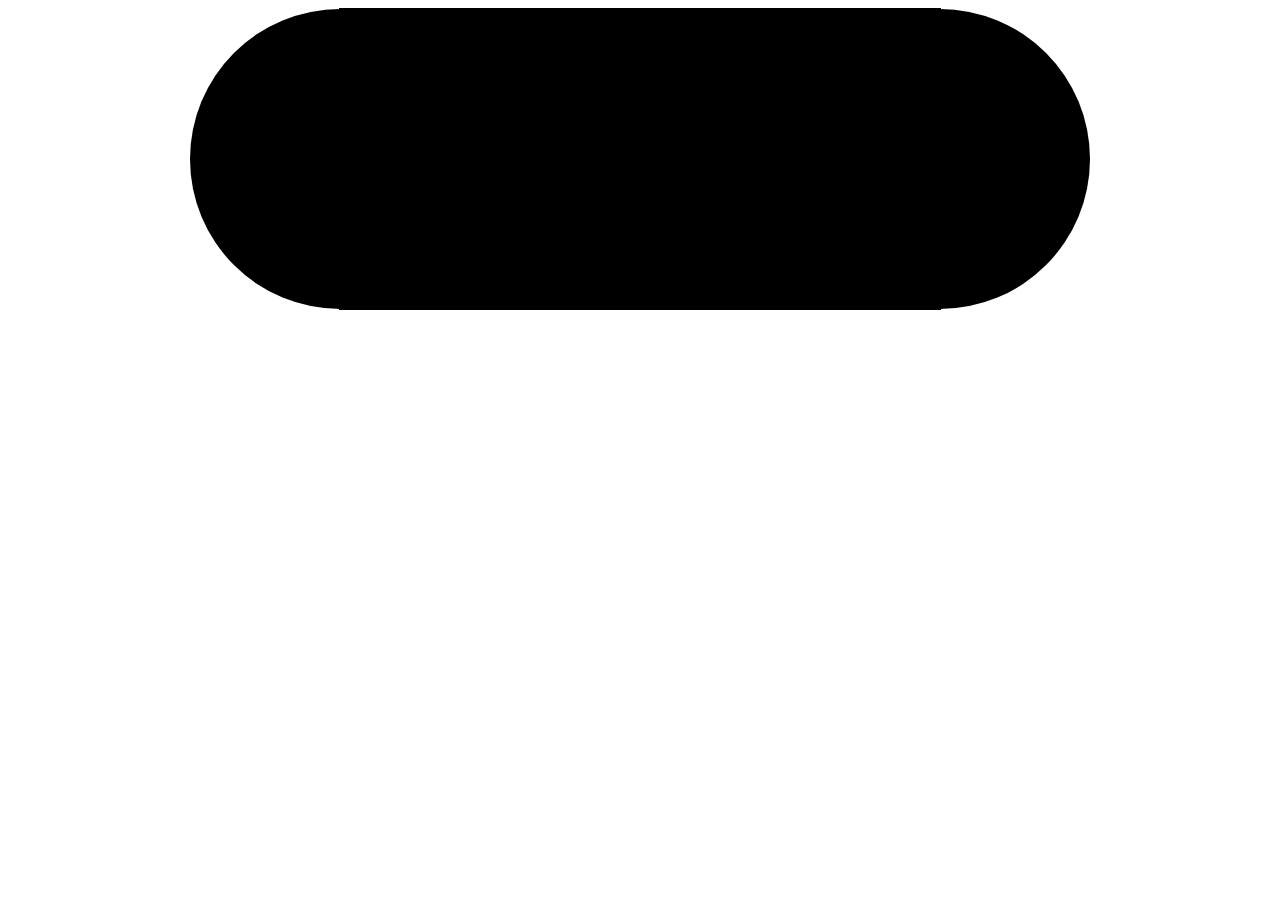
<file: 3_Medium/supportCode/addingcircles2.html>
<!DOCTYPE html>
<html lang="en">
<head>
    <meta charset="UTF-8">
    <meta name="viewport" content="width=device-width, initial-scale=1.0">
    <title>Document</title>
    <style>
        .container{
            width: 600px;
            height: 300px;
            border: 1px solid black;
            margin: auto;
            position: relative;
            background-color: black;
            position: relative;
        }
        .container::before{
            content: "";
            height: 300px;
            width: 300px;
            display: block;
            background-color: black;
            border-radius: 50%;
            position: absolute;
            left: -150px;
        }
        .container::after{
            content: "";
            height: 300px;
            width: 300px;
            display: block;
            background-color: black;
            border-radius: 50%;
            position: absolute;
            right: -150px;
        }
    </style>
</head>
<body>
    <div class="container">

    </div>
</body>
</html>
</file>
<file: 1_CB_Form/style_header.css>
.header-section,
.heading-content,
.cb-image,
.Student-Form-text,
.enqiry-info{
    /* border: 1px solid black; */
}

.header-section,
.heading-content{
    width: 100%;
}
.cb-image,
.Student-Form-text,
.enqiry-info{
    width: 30%;
}
.image{
    /* border: 1px solid rebeccapurple; */
    background-image: url(image.jpg);
    width: 60%;
    height: 60px;
    background-size: contain;
    background-repeat: no-repeat;
    margin: auto;
}
.heading-content-header{
    width:70%;
    /* border:  1px solid rebeccapurple; */
    margin: auto;
    text-decoration: underline;
    font-size: 20px;
}
.Enquiry-info input,
.Enrolled-info input{
    height: 14px;
    width: 20px;
}
.Enquiry-info,
.Enrolled-info{
    width: 70%;
    /* border: 1px solid red; */
    margin: auto;
    font-size: 19px;
}
</file>
<file: 1_CB_Form/style_studentinfo.css>
.user-details{
    width:85%;
    /* border: 1px solid red;section me height nahi diya */
    margin: auto;
}
.user-details-table{
    width: 100%;
    /* border: 1px solid blueviolet; */
    height: 200px;


}
/* .user-details-row{ //inspect karne se border nahi araha hai....
    width: 100%;
    border: 1px solid black;
    height: 100px;

} */

/* YE 2 columns klenge 45% width and height 200px of the table wich is 100%... */
.user-detail-info{
    /* border: 1px solid black; */
    width:45%;                    
    height: 200px;
}
.user-details-field{ /*This is for the single text*/
    /* border: 1px solid green;  */
    font-size: 20px; 
    margin:10px 0; 
}
.user-details-input{ /*This is of single inputs*/
    font-size: 20px; 
    margin:3px 0; 
}
.user-field-text{
    float: left;
    width: 20%;
}
.user-field-input{
    float: right;
    width:79%;
}
</file>
<file: 1_CB_Form/courses-section.css>
.course-choose-section{
    width: 80%;
    margin: 20px auto;

    border: 1px solid black;
}

.course-choose-heading{
    font-size: 22px;
}

.choose-course-item-1,
.choose-course-item-2{
    width: 50%;
    height: 200px;
}

.course-selection{
    border: 1px solid black;
}

.choose-course-item-1{
    background-color: orange;
    float: left;
}
.choose-course-item-2{
    background-color: blue;
    float: right;
}

.courses-checkbox{
    height: 20px;
    width: 20px;
}

.courses-name{
    font-size: 22px;
}

.courses-name-container{
    margin: 10px;
}
</file>
<file: 2-Project(Wikipedia-page-peafowl)/css/header.css>
.header-container{
    height: 70px;
    width: 100%;
    /* border: 1px solid black; */
}
.header{
    height: 70px;
    width: 90%;
    border: 1px solid black;
    margin: auto;
    display: flex;
    justify-content: space-between;
}
</file>
<file: 2-Project(Wikipedia-page-peafowl)/css/wiki-image-text.css>
.wiki-image-text{
    height: 67px;
    width: 25%;
    /* border: 1px solid black; */
    display: flex;
    margin-top: 7px;
}
.wikipedia-image{
    height: 51px;
    width: 22%;
    /* border: 1px solid black; */
    background-image: url(https://en.wikipedia.org/static/images/icons/wikipedia.png);
    background-repeat: no-repeat;
    background-size: contain;
    background-position: 40%;
}

.wiki-text-images{
    height: 53px;
    width: 60%;
    /* border: 1px solid black;  */
}
.wikipedia{
    height: 34%;
    width: 94%;
    /* border: 1px solid black; */
    background-image: url(https://en.wikipedia.org/static/images/mobile/copyright/wikipedia-wordmark-en.svg);
    background-repeat: no-repeat;
    background-size: contain;
    margin-top:7px ;
    margin-left: 15px;
}
.Free-Encyclopedia{
    height: 24%;
    width: 90%;
    /* border: 1px solid black; */
    background-image: url(https://en.wikipedia.org/static/images/mobile/copyright/wikipedia-tagline-en.svg);
    background-repeat: no-repeat;
    background-size: contain;
    margin-top:5px ;
    margin-left: 15px;
}
</file>
<file: 2-Project(Wikipedia-page-peafowl)/css/search-bar-nav-links.css>
.search-bar-nav-links{
    width: 100%;
    height: 69px;
    /* border: 1px solid black; */
    display: flex;
    justify-content: center;
    align-items: center;
    justify-content: space-between;
}

.searchbar-box{
    height: 30px;
    width: 60%;
    /* border: 1px solid lawngreen; */
}
.search-bar-support{
    /* border: 1px solid black; */
    display: flex;
    justify-content: start;
}
.search-bar-support input{
    height: 27px;
    width: 72%;
}
.search-bar-support button{
    height: 27px;
    width: 12%;
    font-weight: 600;
    font-size: 14px;
    
}


.nav{
    height: 30px;
    width: 17%;
    /* border: 1px solid red; */
    display: flex;
    justify-content: space-between;
    align-items: center;
}
.nav-links{
    /* border: 1px solid blue; */
    font-size: 14px;
}
.nav-items:link{
    text-decoration: none;
    color: black;
}
.nav-items:visited{
    color: purple;
}
.nav-items:hover{
    cursor: pointer;
    text-decoration: underline;
}
.nav-items:active{
    color: orange;
}
</file>
<file: 2-Project(Wikipedia-page-peafowl)/css/about-peacock-container-section/about-peacock-container-section.css>
.about-peacock-container-section{
    min-height: 400px;
    width: 90%;
    /* border: 1px solid black; */
    margin: auto;
    display: flex;
    justify-content: space-between;
}
.links-holder{
    height: 400px;
    width: 20%;
    border: 1px solid black;
    position: sticky;
    top: 1px;
    
}
.links-text-holder{
    min-height: 400px;
    width: 80%;
    border: 1px solid black;
}





/* Peafowl heading CSS------------------------------------------------------------- */

.peafowl-heading{
    height: 50px;
    width: 100%;
    border-bottom: 1px solid black;
    display: flex;
    align-items: flex-end;
}
.text{
    height: 31px;
    width: 97%;
    /* border-bottom: 1px solid rebeccapurple; */
    font-size: 30px;
    
}
.l61-languages{
    height: 17px;
    width: 11%;
    /* border: 1px solid rebeccapurple; */
    font-weight: 550;
    font-size: 14px;
}
/* Peafowl heading CSS------------------------------------------------------------- */




/* Below Below bar navbar---------------------------------------------------- */
.below-bar{
    height: 33px;
    width: 100%;
    border-bottom: 1px solid black;
    display: flex;
    justify-content: space-between;
}
.l2inks{
    width: 9%;
    /* border: 1px solid red; */
    display: flex;
    align-items: center;
    justify-content: space-between;
}
.name-link2{
    font-size: 15px;
}


.l4inks{
    width: 22%;
    /* border: 1px solid red; */
    display: flex;
    align-items: center;
}
.name-link4{
    margin-right: 7px;
    font-size: 15px;
}
/* Below Below bar navbar --------------------------------------------------------*/








/* Quotes starts here................................................................. */

.free-encyclopedia{
    height: 33px;
    width: 100%;
    border: 1px solid black;
    font-size: 15px;
    padding: 6px 0px;
}
.peacock-streamingservice{
    height: 33px;
    width: 100%;
    border: 1px solid black;
    
    
}
.textquote{
    height: 14px;
    width: 100%;
    border: 1px solid black;
    font-size: 14px;
    margin-left: 32px;
    font-style: italic;
    
}


/* Quotes ends here................................................................. */






.peafowl-intro{
    height: 100px;
    width: 100%;
    border: 1px solid red;
}
p{
    min-height: 100px;
    width: 100%;
    border: 1px solid red;
}
</file>
<file: 2-Project(Wikipedia-page-peafowl)/css/about-peacock-container-section/links-holder.css>
.content{
    height: 20px;
    width: 100%;
    border-bottom: 1px solid black;
}
</file>
